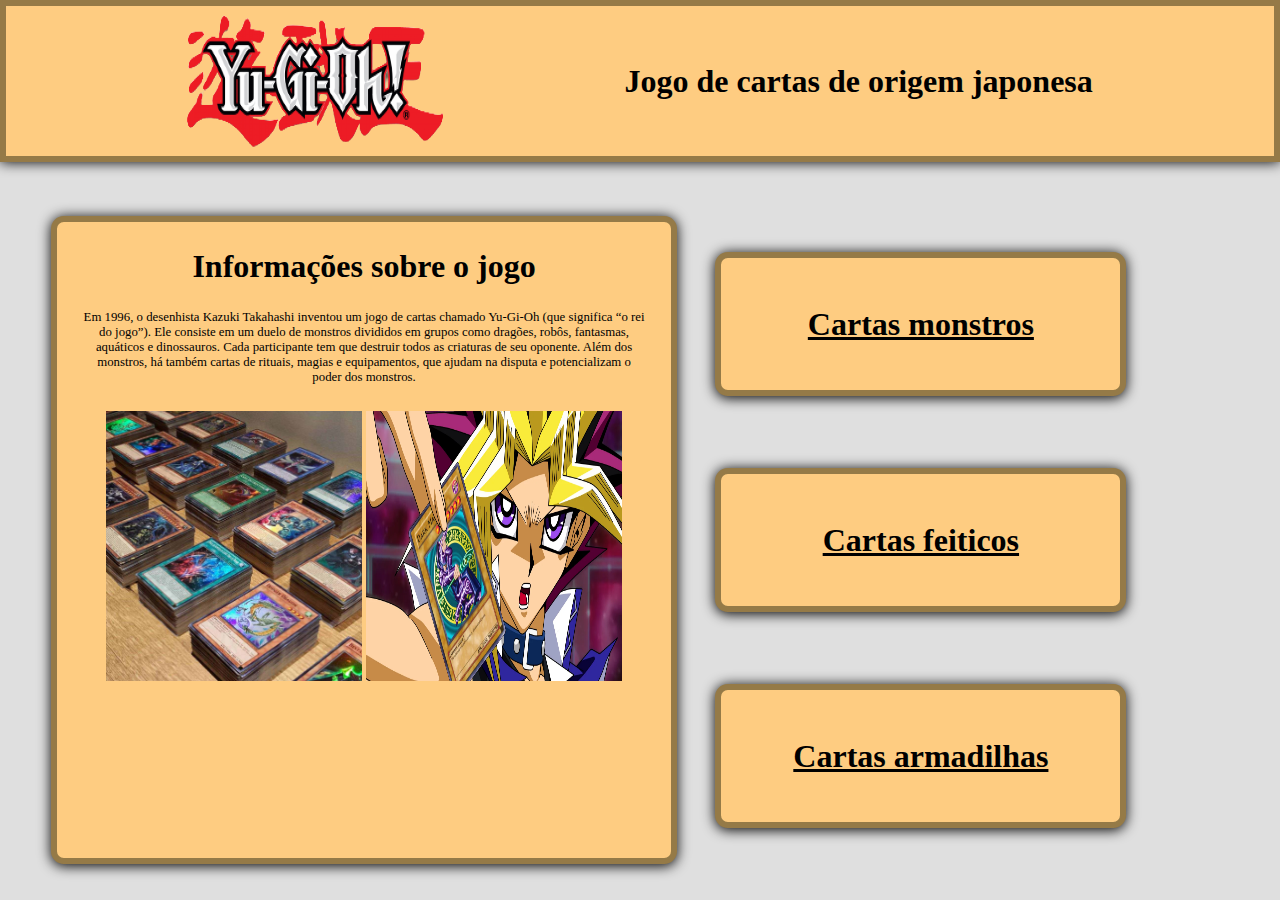
<file: index.html>
<!DOCTYPE html>
<html lang="pt-br">
<head>
    <meta charset="UTF-8">
    <meta name="viewport" content="width=device-width, initial-scale=1.0">
    <link rel="stylesheet" href="menu.css">
    <title>Menu - yugioh</title>
</head>
<body>
    <header>
        <img src="./img/image-removebg-preview (4).png" alt="">
            <h1>Jogo de cartas de origem japonesa</h1>
    </header>
    <main>
        <div class="informacoes" id="informacoes">
            <h2>Informações sobre o jogo</h2>
            <span>Em 1996, o desenhista Kazuki Takahashi inventou um jogo de cartas chamado Yu-Gi-Oh (que significa “o rei do jogo”). Ele consiste em um duelo de monstros divididos em grupos como dragões, robôs, fantasmas, aquáticos e dinossauros. Cada participante tem que destruir todos as criaturas de seu oponente. Além dos monstros, há também cartas de rituais, magias e equipamentos, que ajudam na disputa e potencializam o poder dos monstros.</span>
        <div class="imagens">
            <img src="./img/promoco-lote-de-300-cartas-originais-de-yugioh-baralho-D_NQ_NP_939560-MLB25853305334_082017-F.jpg" alt="">
            <img src="./img/Yami-Yugi-with-Dark-Magician.webp" alt="">
        </div>   
        </div>
        <div class="selecao" id="selecao">
            <div class="monstros link" id="monstros">
                <a href="./monstros/monstros.html"><span>Cartas monstros</span></a>
            </div>
            <div class="feiticos link" id="feiticos">
                <a href="./feiticos/feiticos.html"><span>Cartas feiticos</span></a>
            </div>
            <div class="armadilhas link" id="armadilhas">
                <a href="./armadilhas/armadilhas.html"><span>Cartas armadilhas</span></a>
            </div>
        </div>
    </main> 
</body>
</html>
</file>
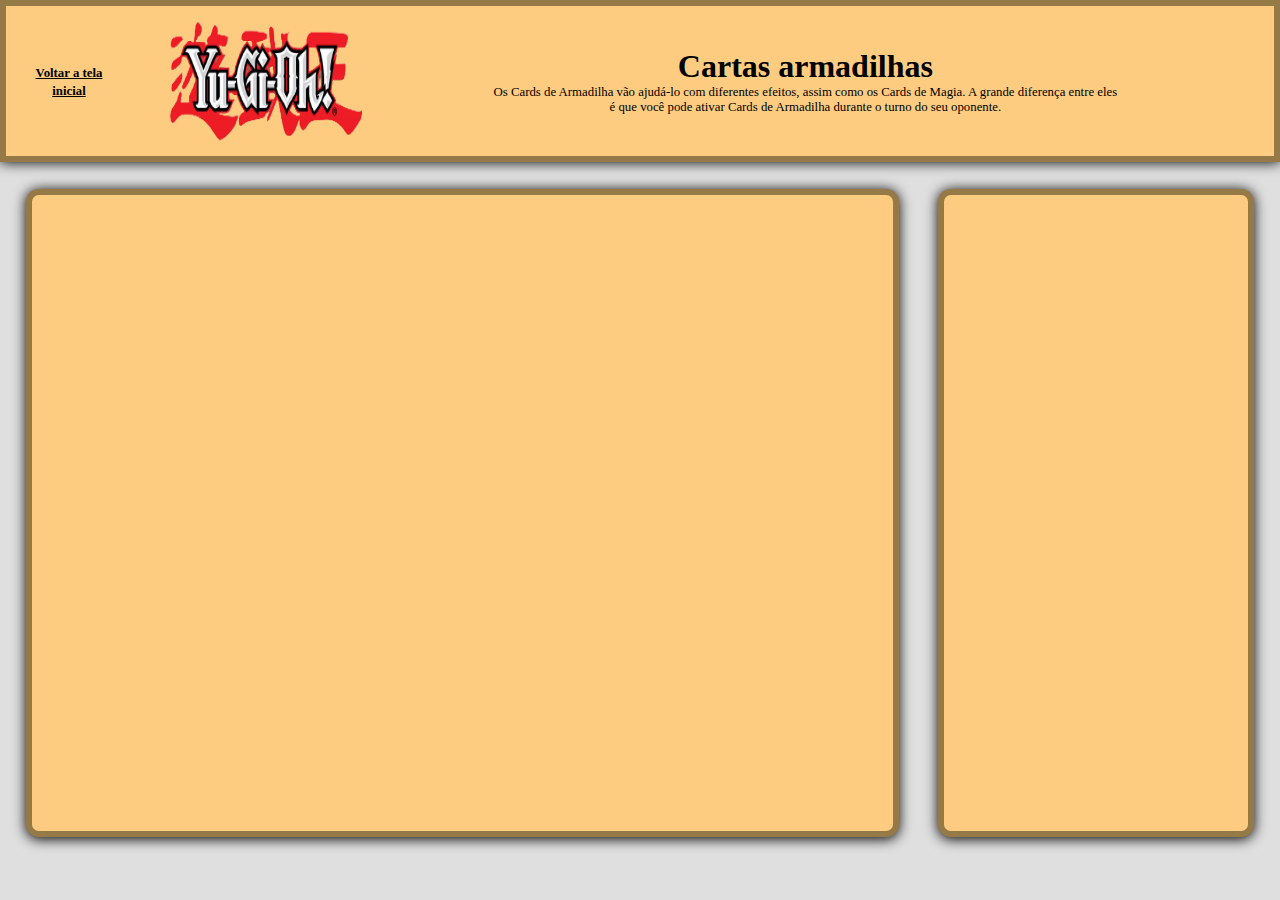
<file: armadilhas/armadilhas.html>
<!DOCTYPE html>
<html lang="pt-br">
<head>
    <meta charset="UTF-8">
    <meta name="viewport" content="width=device-width, initial-scale=1.0">
    <script src="./armadilhas.js" defers></script>
    <link rel="stylesheet" href="armadilhas.css">
    <title>Cartas - armadlihas</title>
</head>
<body>
    <header>
        <div>
            <a href="../index.html"><span>Voltar a tela inicial</span></a>
        </div>
        <div class="logo_titulo" id="logo_titulo">
            <img src="../img/image-removebg-preview (4).png" alt="">
            <div>
                <h1>Cartas armadilhas</h1>
                <span>Os Cards de Armadilha vão ajudá-lo com diferentes efeitos, assim como os Cards de Magia. A grande diferença entre eles é que você pode ativar Cards de Armadilha durante o turno do seu oponente. </span>
            </div>
        </div>
    </header>
    <main>
        <div class="cartas" id="cartas">
        </div>
        <div class="info_carta" id="info_carta">
            <div class="info_imagem" id="info_imagem"></div>
            <div class="textos">
                <div class="info_nome" id="info_nome"></div>
                <div class="info_desc" id="info_desc"></div>
            </div>
            <div class="maisDescricoes" id="maisDescricoes">
                <div class="a1">
                    <h2 id="h2">Tipo:<div class="info_tipo" id="info_tipo"></div></h2>
                </div>
                <div class="a2">
                    <h2 id="h21">Raça:<div class="info_raca" id="info_raca"></div></h2>
                </div>
                <div class="a3">
                    <h2 id="h22">Nome do conjunto: <div class="info_conj" id="info_conj"></div></h2>
                </div>
                <div class="a4">
                    <h2 id="h23">Raridade do conjunto: <div class="info_raridade" id="info_raridade"></div></h2>
                </div>
            </div>
        </div>
    </main>
</body>
</html>
</file>
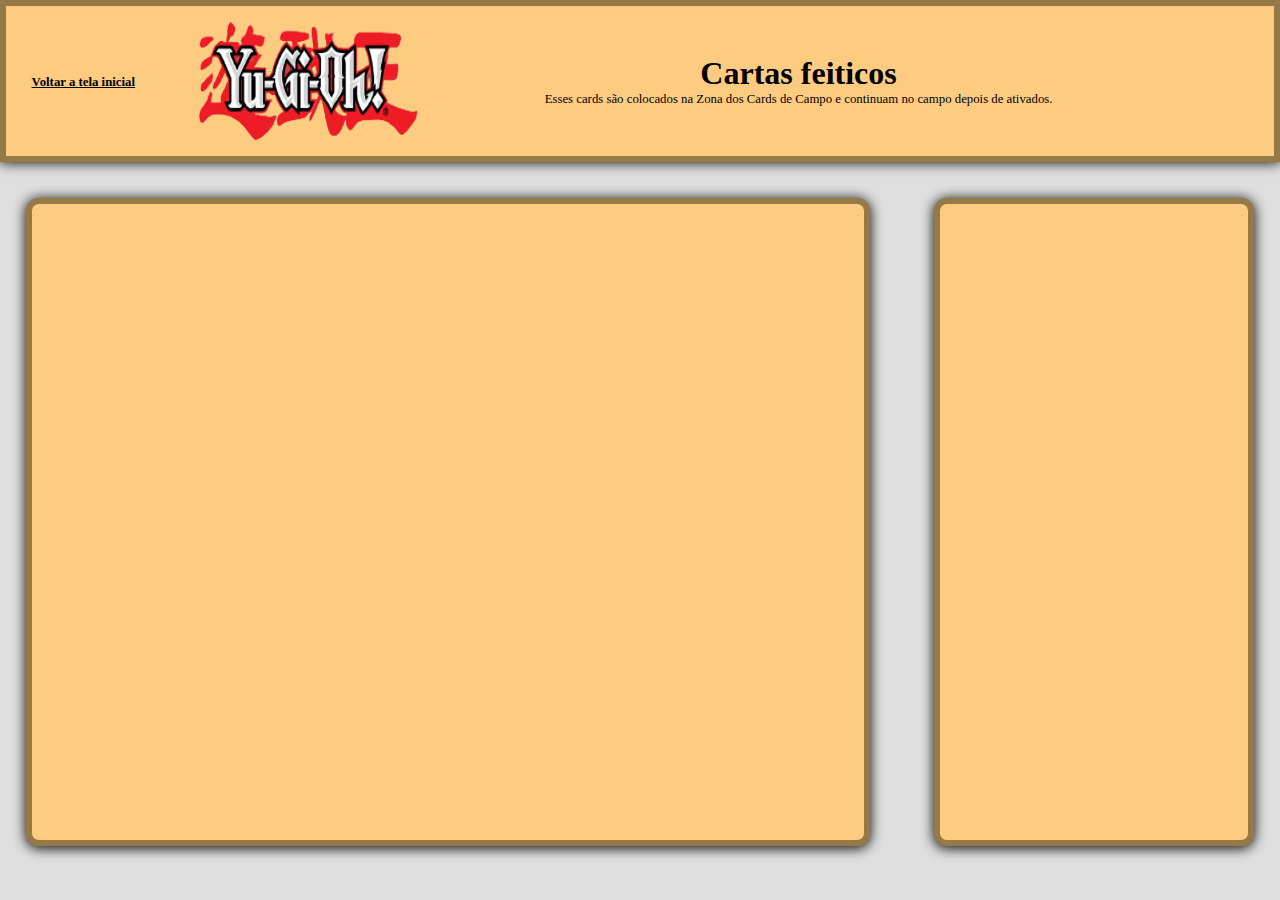
<file: feiticos/feiticos.html>
<!DOCTYPE html>
<html lang="pt-br">
<head>
    <meta charset="UTF-8">
    <meta name="viewport" content="width=device-width, initial-scale=1.0">
    <script src="./feiticos.js" defer></script>
    <link rel="stylesheet" href="feiticos.css">
    <title>Cartas - feiticos</title>
</head>
<body>
    <header>
        <div>
            <a href="../index.html"><span>Voltar a tela inicial</span></a>
        </div>
        <div class="logo_titulo" id="logo_titulo">
            <img src="../img/image-removebg-preview (4).png" alt="">
            <div>
                <h1>Cartas feiticos</h1>
                <span>Esses cards são colocados na Zona dos Cards de Campo e continuam no campo depois de ativados.</span>
            </div>
        </div>
    </header>
    <main>
        
        <div class="cartas" id="cartas">
        </div>
        <div class="info_carta" id="info_carta">
            <div class="info_imagem" id="info_imagem"></div>
            <div class="textos">
                <div class="info_nome" id="info_nome"></div>
                <div class="info_desc" id="info_desc"></div>
            </div>
            <div class="maisDescricoes" id="maisDescricoes">
                <div class="a1">
                    <h2 id="h2">Tipo:<div class="info_tipo" id="info_tipo"></div></h2>
                </div>
                <div class="a2">
                    <h2 id="h21">Raça:<div class="info_raca" id="info_raca"></div></h2>
                </div>
                <div class="a3">
                    <h2 id="h22">Nome do conjunto: <div class="info_conj" id="info_conj"></div></h2>
                </div>
                <div class="a4">
                    <h2 id="h23">Raridade do conjunto: <div class="info_raridade" id="info_raridade"></div></h2>
                </div>
            </div>
        </div>
    </main>
</body>
</html>
</file>
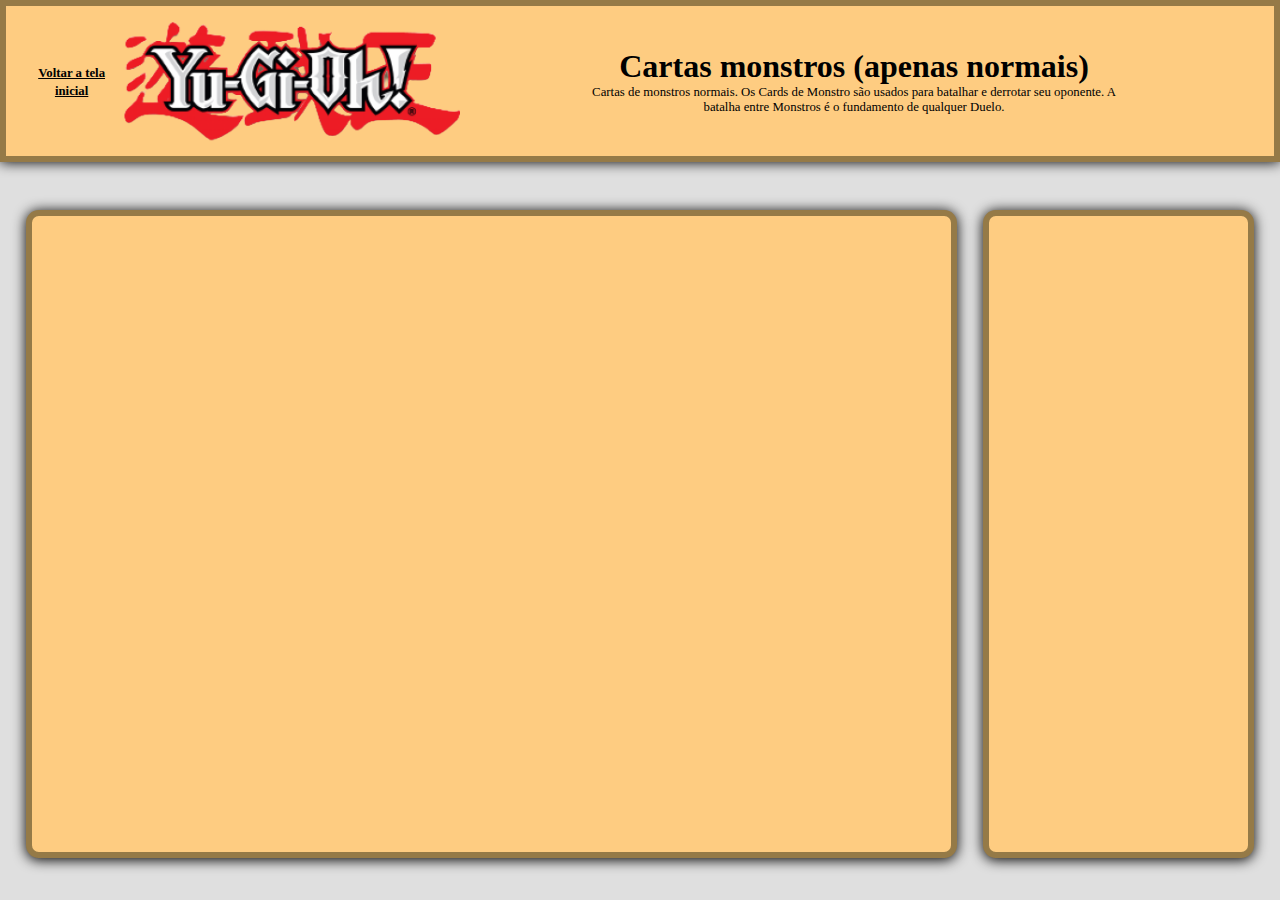
<file: monstros/monstros.html>
<!DOCTYPE html>
<html lang="pt-br">
<head>
    <meta charset="UTF-8">
    <meta name="viewport" content="width=device-width, initial-scale=1.0">
    <script src="./monstros.js" defer></script>
    <link rel="stylesheet" href="monstros.css">
    <title>Cartas - monstros</title>
</head>
<body>
    <header>
        <div>
            <a href="../index.html"><span>Voltar a tela inicial</span></a>
        </div>
        <div class="logo_titulo" id="logo_titulo">
            <img src="../img/image-removebg-preview (4).png" alt="">
            <div>
                <h1>Cartas monstros (apenas normais)</h1>
                <span>Cartas de monstros normais. Os Cards de Monstro são usados para batalhar e derrotar seu oponente. A batalha entre Monstros é o fundamento de qualquer Duelo.</span>
            </div>
        </div>
    </header>
    <main>
        <div class="cartas" id="cartas">
        </div>
        <div class="info_carta" id="info_carta">
            <div class="info_imagem" id="info_imagem"></div>
            <div class="textos">
                <div class="info_nome" id="info_nome"></div>
                <div class="info_desc" id="info_desc"></div>
            </div>
            <div class="maisDescricoes" id="maisDescricoes">
                <div class="a1">
                    <h2 id="h2">Tipo:<div class="info_tipo" id="info_tipo"></div></h2>
                </div>
                <div class="a2">
                    <h2 id="h21">Nível: <div class="info_nivel" id="info_nivel"></div></h2>
                </div>
                <div class="a3">
                    <h2 id="h22">Raça:<div class="info_raca" id="info_raca"></div></h2>                 
                </div>
                <div class="a4">
                    <h2 id="h23">Atributo: <div class="info_atributo" id="info_atributo"></div></h2>
                </div>
                <div class="a5">
                    <h2 id="h24">Ataque: <div class="info_ataque" id="info_ataque"></div></h2>
                </div>
                <div class="a6">
                    <h2 id="h25">Defesa: <div class="info_defesa" id="info_defesa"></div></h2>
                </div>
            </div>
        </div>
    </main>
</body>
</html>
</file>
<file: menu.css>
* {
    margin: 0;
    padding: 0;
    box-sizing: border-box;
}

body {
    height: 100vh;
    width: 100vw;
    display: flex;
    flex-direction: column;
    gap: 6vh;
    background-color: #dfdfdf;
}

header {
    height: 18vh;
    background-color: #fecc81;
    display: flex;
    flex-direction: row;
    align-items: center;
    justify-content: space-evenly;
    border: 0.5vw solid #957a47;
    box-shadow: 0rem 0.1vw 1vw black;
}

header img {
    height: 20vh;
    width: 20vw;
}

header h1 {
    font-size: 2.5vw;
}

main {
    display: flex;
    flex-direction: row;
    justify-content: space-between;
    padding-inline: 4vw;
    padding-right: 12vw;
}

.informacoes {
    background-color: #fecc81;
    height: 72vh;
    width: 55vw;
    border-radius: 1vw;
    border: 0.5vw solid #957a47;
    text-align: center;
    padding: 2vw;
    display: flex;
    flex-direction: column;
    gap: 2vw;
    overflow: hidden;
    box-shadow: 0rem 0.1vw 1vw black;
}

.informacoes img {
    height: 30vh;
    width: 20vw;
}

.informacoes h2 {
    font-weight: bold;
    font-size: 2.5vw;
}

.informacoes span {
    font-size: 1vw;
}

.selecao {
    height: 72vh;
    width: 40vw;
    display: flex;
    flex-direction: column;
    justify-content: space-around;
}

.link {
    background-color: #fecc81;
    height: 16vh;
    text-align: center;
    display: flex;
    justify-content: center;
    align-items: center;
    font-size: 2.5vw;
    border-radius: 1vw;
    border: 0.5vw solid #957a47;
    box-shadow: 0rem 0.1vw 1vw black;
    margin-left: 3vw;
}

a {
    color: black;
    font-weight: bold;
}

@media (max-width: 820px) {
    body {
        height: 100vh;
        width: 100vw;
        display: flex;
        flex-direction: column;
        gap: 3vh;
        background-color: #dfdfdf;
        overflow: hidden;
    }

    header {
        height: 20vh;
        gap: 10vw;
        padding: 6vw;
    }

    header img {
        height: 15vh;
        width: 30vw;
    }

    header h1 {
        font-size: 6vw;
    }

    main {
        display: flex;
        flex-direction: column;
        padding-right: 0;
        padding-inline: 4vw;
    }

    .informacoes {
        height: 70vw;
        width: 100%;
        align-items: center;
    }

    .informacoes img {
        height: 26vh;
        width: 35vw;
    }

    .informacoes h2 {
        font-size: 5vw;
    }

    .informacoes span {
        font-size: 2.2vw;
        width: 80vw;
    }

    .selecao {
        height: 28vh;
        width: 100%;
    }

    .link {
        height: 8vw;
        font-size: 5vw;
        margin-right: 3vw;
    }
}
</file>
<file: armadilhas/armadilhas.css>
* {
    margin: 0;
    padding: 0;
    box-sizing: border-box;
}

body {
    height: 100vh;
    width: 100vw;
    display: flex;
    flex-direction: column;
    gap: 3vh;
    background-color: #dfdfdf;
}

header {
    height: 18vh;
    background-color: #fecc81;
    display: flex;
    flex-direction: row;
    align-items: center;
    border: 0.5vw solid #957a47;
    padding: 2vw;
    box-shadow: 0rem 0.1vw 1vw black;
}

header img {
    height: 18vh;
    width: 20vw;
    padding-left: 5vw;
}

header h1 {
    font-size: 2.5vw;
}

header span {
    font-size: 1vw;
}

.logo_titulo {
    display: flex;
    flex-direction: row;
    justify-content: space-between;
    text-align: center;
    gap: 10vw;
    padding-right: 10vw;
}

.logo_titulo div {
    align-items: center;
    display: flex;
    text-align: center;
    flex-direction: column;
    justify-content: center;
}

header div {
    text-align: center;
}

a {
    color: black;
    font-weight: bold;
}

main {
    display: flex;
    flex-direction: row;
    justify-content: space-between;
    padding-inline: 2vw;
    gap: 3vw;
}

.cartas {
    background-color: #fecc81;
    height: 72vh;
    width: 83vw;
    border: 0.5vw solid #957a47;
    border-radius: 1vw;
    padding-inline: 3vw;
    padding-block: 2vh;
    overflow: hidden;
    overflow-y: scroll;
    box-shadow: 0rem 0.1vw 1vw black;
}

.info_carta {
    height: 72vh;
    width: 30vw;
    background-color: #fecc81;
    border: 0.5vw solid #957a47;
    border-radius: 1vw;
    box-shadow: 0rem 0.1vw 1vw black;
    overflow: hidden;
    overflow-y: scroll;
    padding-inline: 1vw;
}

.cartas img {
    height: 28vh;
    width: 9.6vw;
    cursor: pointer;
    border: 0.4vw solid #ff4747;
    margin-right: 1.8vw;
}

.cartas img:hover {
    box-shadow: 0px 0px 8px #000;
    transform: scale(1.1);
    transition: 0.5s;
}

.info_imagem {
    justify-content: center;
    display: flex;
    align-items: center;
    padding: 1vw;
}

.info_imagem img {
    height: 30vh;
    width: 17vw;
    border: 0.5vw solid #ff4747;
}

.textos {
    align-items: center;
    text-align: center;
}

.maisDescricoes {
    display: grid;
    grid-template-areas:
        "a1 a2"
        "a3 a4";
    text-align: center;
    gap: 2vw;
    padding-top: 2vh;
}

.info_nome h1{
    font-size: 2vw;
}

p {
    font-size: 1.05vw;
}

h2{
    visibility: hidden;
    font-size: 2vw;
}

.mostrar{
    visibility: visible;
}

@media(max-width: 820px) {
    body {
        height: 100vh;
        width: 100vw;
        display: flex;
        flex-direction: column;
        gap: 4vh;
        background-color: #dfdfdf;
    }
    
    header {
        height: 18vh;
        background-color: #fecc81;
        display: flex;
        flex-direction: row;
        align-items: center;
        border: 0.5vw solid #957a47;
        padding: 2vw;
        box-shadow: 0rem 0.1vw 1vw black;
    }
    
    header img {
        height: 15vh;
        width: 35vw;
        padding-left: 5vw;
    }
    
    header h1 {
        font-size: 4vw;
        width: 35vw;
    }
    
    header span {
        font-size: 1.7vw;
        width: 48vw;
    }
    
    .logo_titulo {
        display: flex;
        flex-direction: row;
        justify-content: space-between;
        text-align: center;
        gap: 5vw;
        padding-right: 10vw;
    }
    
    .logo_titulo div {
        align-items: center;
        display: flex;
        text-align: center;
        flex-direction: column;
        justify-content: center;
    }
    
    header div {
        text-align: center;
    }
    
    a {
        color: black;
        font-weight: bold;
    }
    
    main {
        display: flex;
        flex-direction: column;
        justify-content: space-between;
        padding-inline: 2vw;
        gap: 3vh;
    }
    
    .cartas {
        background-color: #fecc81;
        height: 30vh;
        width: 95vw;
        border: 0.5vw solid #957a47;
        border-radius: 1vw;
        padding-inline: 3vw;
        padding-block: 2vh;
        overflow: hidden;
        overflow-y: scroll;
        box-shadow: 0rem 0.1vw 1vw black;
    }
    
    .info_carta {
        height: 42vh;
        width: 40vw;
        background-color: #fecc81;
        border: 0.5vw solid #957a47;
        border-radius: 1vw;
        box-shadow: 0rem 0.1vw 1vw black;
        overflow: hidden;
        overflow-y: scroll;
        place-self: center;
    }
    
    .cartas img {
        height: 15vh;
        width: 14vw;
        cursor: pointer;
        border: 0.4vw solid #ff4747;
    }
    
    .cartas img:hover {
        box-shadow: 0px 0px 8px #000;
        transform: scale(1.1);
        transition: 0.5s;
    }
    
    .info_imagem {
        justify-content: center;
        display: flex;
        align-items: center;
        padding: 1vw;
    }
    
    .info_imagem img {
        height: 20vh;
        width: 25vw;
        border: 0.5vw solid #ff4747;
    }
    
    .textos {
        align-items: center;
        text-align: center;
    }
    
    .maisDescricoes {
        display: grid;
        grid-template-areas:
            "a1 a2"
            "a3 a4"
            "a5 a6";
        text-align: center;
        gap: 2vw;
        padding-top: 2vh;
    }

    .info_nome h1{
        font-size: 3vw;
    }
    
    p {
        font-size: 1.6vw;
    }
}
</file>
<file: feiticos/feiticos.css>
* {
    margin: 0;
    padding: 0;
    box-sizing: border-box;
}

body {
    height: 100vh;
    width: 100vw;
    display: flex;
    flex-direction: column;
    gap: 4vh;
    background-color: #dfdfdf;
}

header {
    height: 18vh;
    background-color: #fecc81;
    display: flex;
    flex-direction: row;
    align-items: center;
    border: 0.5vw solid #957a47;
    padding: 2vw;
    box-shadow: 0rem 0.1vw 1vw black;
}

header img {
    height: 18vh;
    width: 22vw;
    padding-left: 5vw;
}

header h1 {
    font-size: 2.5vw;
}

header span {
    font-size: 1vw;
}

.logo_titulo {
    display: flex;
    flex-direction: row;
    justify-content: space-between;
    text-align: center;
    gap: 10vw;
    padding-right: 10vw;
}

.logo_titulo div {
    align-items: center;
    display: flex;
    text-align: center;
    flex-direction: column;
    justify-content: center;
}

header div {
    text-align: center;
}

a {
    color: black;
    font-weight: bold;
}

main {
    display: flex;
    flex-direction: row;
    justify-content: space-between;
    padding-inline: 2vw;
}

.cartas {
    background-color: #fecc81;
    height: 72vh;
    width: 66vw;
    border: 0.5vw solid #957a47;
    border-radius: 1vw;
    padding-inline: 3vw;
    padding-block: 2vh;
    overflow: hidden;
    overflow-y: scroll;
    box-shadow: 0rem 0.1vw 1vw black;
}

.info_carta {
    height: 72vh;
    width: 25vw;
    background-color: #fecc81;
    border: 0.5vw solid #957a47;
    border-radius: 1vw;
    box-shadow: 0rem 0.1vw 1vw black;
    overflow: hidden;
    overflow-y: scroll;
    padding-inline: 1vw;
}

.cartas img {
    max-width: 300px;
    height: 28vh;
    width: 9.6vw;
    cursor: pointer;
    border: 0.4vw solid #ff4747;
    margin-right: 1.8vw;
}

.cartas img:hover {
    box-shadow: 0px 0px 8px #000;
    transform: scale(1.1);
    transition: 0.5s;
}

.info_imagem {
    justify-content: center;
    display: flex;
    align-items: center;
    padding: 1vw;
}

.info_imagem img {
    height: 28vh;
    width: 15vw;
    border: 0.5vw solid #ff4747;
}

.textos {
    align-items: center;
    text-align: center;
}

.maisDescricoes {
    display: grid;
    grid-template-areas:
        "a1 a2"
        "a3 a4"
        "a5 a6";
    text-align: center;
    gap: 2vw;
    padding-top: 2vh;
}

.info_nome h1{
    font-size: 2vw;
}

p {
    font-size: 1.05vw;
}

h2{
    visibility: hidden;
    font-size: 2vw;
}

.mostrar{
    visibility: visible;
}

@media(max-width: 820px) {
    body {
        height: 100vh;
        width: 100vw;
        display: flex;
        flex-direction: column;
        gap: 4vh;
        background-color: #dfdfdf;
    }
    
    header {
        height: 18vh;
        background-color: #fecc81;
        display: flex;
        flex-direction: row;
        align-items: center;
        border: 0.5vw solid #957a47;
        padding: 2vw;
        box-shadow: 0rem 0.1vw 1vw black;
    }
    
    header img {
        height: 15vh;
        width: 35vw;
        padding-left: 5vw;
    }
    
    header h1 {
        font-size: 5vw;
        width: 35vw;
    }
    
    header span {
        font-size: 2vw;
    }
    
    .logo_titulo {
        display: flex;
        flex-direction: row;
        justify-content: space-between;
        text-align: center;
        gap: 5vw;
        padding-right: 10vw;
    }
    
    .logo_titulo div {
        align-items: center;
        display: flex;
        text-align: center;
        flex-direction: column;
        justify-content: center;
    }
    
    header div {
        text-align: center;
    }
    
    a {
        color: black;
        font-weight: bold;
    }
    
    main {
        display: flex;
        flex-direction: column;
        justify-content: space-between;
        padding-inline: 2vw;
        gap: 3vh;
    }
    
    .cartas {
        background-color: #fecc81;
        height: 30vh;
        width: 95vw;
        border: 0.5vw solid #957a47;
        border-radius: 1vw;
        padding-inline: 3vw;
        padding-block: 2vh;
        overflow: hidden;
        overflow-y: scroll;
        box-shadow: 0rem 0.1vw 1vw black;
    }
    
    .info_carta {
        height: 42vh;
        width: 40vw;
        background-color: #fecc81;
        border: 0.5vw solid #957a47;
        border-radius: 1vw;
        box-shadow: 0rem 0.1vw 1vw black;
        overflow: hidden;
        overflow-y: scroll;
        place-self: center;
    }
    
    .cartas img {
        height: 15vh;
        width: 14vw;
        cursor: pointer;
        border: 0.4vw solid #ff4747;
    }
    
    .cartas img:hover {
        box-shadow: 0px 0px 8px #000;
        transform: scale(1.1);
        transition: 0.5s;
    }
    
    .info_imagem {
        justify-content: center;
        display: flex;
        align-items: center;
        padding: 1vw;
    }
    
    .info_imagem img {
        height: 20vh;
        width: 25vw;
        border: 0.5vw solid #ff4747;
    }
    
    .textos {
        align-items: center;
        text-align: center;
    }
    
    .maisDescricoes {
        display: grid;
        grid-template-areas:
            "a1 a2"
            "a3 a4"
            "a5 a6";
        text-align: center;
        gap: 2vw;
        padding-top: 2vh;
    }

    .info_nome h1{
        font-size: 3vw;
    }
    
    p {
        font-size: 1.6vw;
    }
}
</file>
<file: monstros/monstros.css>
* {
    margin: 0;
    padding: 0;
    box-sizing: border-box;
}

body {
    height: 100vh;
    width: 100vw;
    display: flex;
    flex-direction: column;
    gap: 3rem;
    background-color: #dfdfdf;
}

header {
    height: 18vh;
    background-color: #fecc81;
    display: flex;
    flex-direction: row;
    align-items: center;
    border: 0.5vw solid #957a47;
    padding: 2vw;
    box-shadow: 0rem 0.1vw 1vw black;
}

header img {
    height: 18vh;
    padding-left: 1vw;
}

header h1 {
    font-size: 2.5vw;
}

header span {
    font-size: 1vw;
}

.logo_titulo {
    display: flex;
    flex-direction: row;
    justify-content: space-between;
    text-align: center;
    gap: 10vw;
    padding-right: 10vw;
}

.logo_titulo div {
    align-items: center;
    display: flex;
    text-align: center;
    flex-direction: column;
    justify-content: center;
}

header div {
    text-align: center;
}

a {
    color: black;
    font-weight: bold;
}

main {
    display: flex;
    flex-direction: row;
    justify-content: space-between;
    padding-inline: 2vw;
}

.cartas {
    background-color: #fecc81;
    height: 72vh;
    width: 85vw;
    border: 0.5vw solid #957a47;
    border-radius: 1vw;
    padding-inline: 3vw;
    padding-block: 2vh;
    overflow: hidden;
    overflow-y: scroll;
    box-shadow: 0rem 0.1vw 1vw black;
}

.info_carta {
    height: 72vh;
    width: 25vw;
    background-color: #fecc81;
    border: 0.5vw solid #957a47;
    border-radius: 1vw;
    box-shadow: 0rem 0.1vw 1vw black;
    overflow: hidden;
    overflow-y: scroll;
    margin-left: 2vw;
}

.cartas img {
    max-width: 300px;
    height: 25vh;
    width: 11vw;
    cursor: pointer;
    border: 0.4vw solid #ff4747;
    margin-right: 1.8vw;
}

.cartas img:hover {
    box-shadow: 0px 0px 8px #000;
    transform: scale(1.1);
    transition: 0.5s;
}

.info_imagem {
    justify-content: center;
    display: flex;
    align-items: center;
    padding: 1vw;
}

.info_imagem img {
    height: 30vh;
    width: 15vw;
    border: 0.5vw solid #ff4747;
}

.textos {
    align-items: center;
    text-align: center;
}

.maisDescricoes {
    display: grid;
    grid-template-areas:
        "a1 a2"
        "a3 a4"
        "a5 a6";
    text-align: center;
    gap: 2vw;
    padding-top: 2vh;
}

p {
    font-size: 1.05vw;
}

h2{
    visibility: hidden;
    font-size: 2vw;
}

.mostrar{
    visibility: visible;
}

@media(max-width: 820px) {

    body {
        height: 100vh;
        width: 100vw;
        display: flex;
        flex-direction: column;
        gap: 3rem;
        background-color: #dfdfdf;
    }
    
    header {
        height: 18vh;
        background-color: #fecc81;
        display: flex;
        flex-direction: row;
        align-items: center;
        border: 0.5vw solid #957a47;
        padding: 2vw;
        box-shadow: 0rem 0.1vw 1vw black;
        gap: 3vw;
    }
    
    header img {
        height: 12vh;
        width: 35vw;
    }
    
    header h1 {
        font-size: 3.5vw;
        width: 30vw;
    }
    
    header span {
        font-size: 2vw;
        width: 45vw;
    }
    
    .logo_titulo {
        display: flex;
        flex-direction: row;
        text-align: center;
        gap: 3vw;
    }
    
    .logo_titulo div {
        align-items: center;
        display: flex;
        text-align: center;
        flex-direction: column;
        justify-content: center;
    }
    
    header div {
        text-align: center;
    }
    
    a {
        color: black;
        font-weight: bold;
    }

    main {
        display: flex;
        flex-direction: column;
        justify-content: space-between;
        padding-inline: 2vw;
        gap: 2vh;
    }
    
    .cartas {
        background-color: #fecc81;
        height: 30vh;
        width: 95vw;
        border: 0.5vw solid #957a47;
        border-radius: 1vw;
        padding-inline: 3vw;
        padding-block: 2vh;
        overflow: hidden;
        overflow-y: scroll;
        box-shadow: 0rem 0.1vw 1vw black;
    }
    
    .info_carta {
        height: 42vh;
        width: 40vw;
        background-color: #fecc81;
        border: 0.5vw solid #957a47;
        border-radius: 1vw;
        box-shadow: 0rem 0.1vw 1vw black;
        overflow: hidden;
        overflow-y: scroll;
        place-self: center;
        margin-left: 0;
    }
    
    .cartas img {
        height: 15vh;
        width: 14vw;
        cursor: pointer;
        border: 0.4vw solid #ff4747;
        margin-right: 2.5vw;
    }
    
    .cartas img:hover {
        box-shadow: 0px 0px 8px #000;
        transform: scale(1.1);
        transition: 0.5s;
    }
    
    .info_imagem {
        justify-content: center;
        display: flex;
        align-items: center;
        padding: 1vw;
    }
    
    .info_imagem img {
        height: 20vh;
        width: 25vw;
        border: 0.5vw solid #ff4747;
    }
    
    .textos {
        align-items: center;
        text-align: center;
    }

    .info_nome h1{
        font-size: 5vw;
    }
    
    .maisDescricoes {
        display: grid;
        grid-template-areas:
            "a1 a2"
            "a3 a4"
            "a5 a6";
        text-align: center;
        gap: 2vw;
        padding-top: 2vh;
    }
    
    p {
        font-size: 2vw;
    }
    
    h2{
        visibility: hidden;
        font-size: 3vw;
    }
    
    .mostrar{
        visibility: visible;
    }
}
</file>
